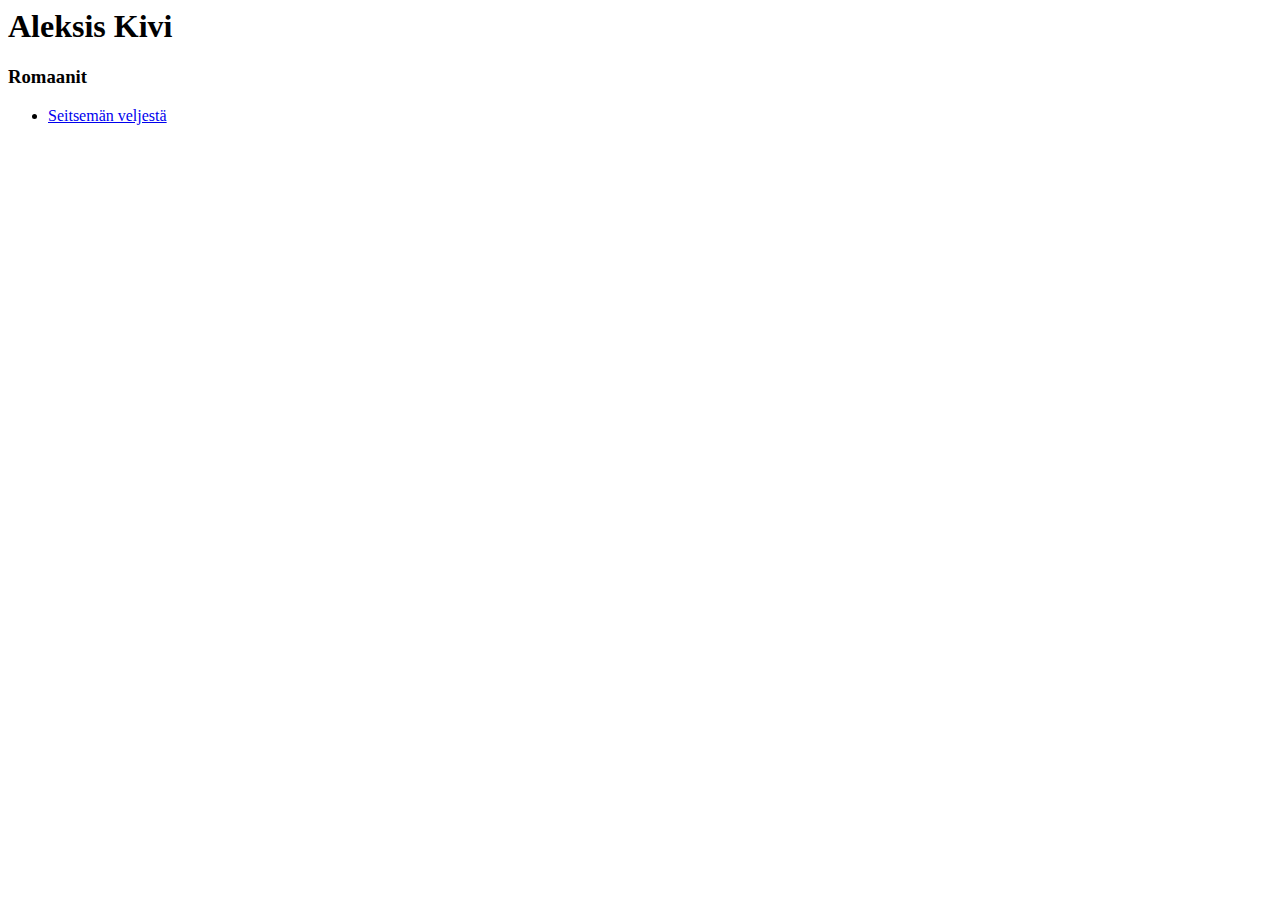
<file: aleksis_kivi.html>
<!DOCTYPE <!DOCTYPE html>
<html>
<head>
    <meta charset="utf-8">
    <title>Lapio website</title>
</head>

<body>
    <h1>Aleksis Kivi</h1>
    <h3>Romaanit</h3>
        <ul>
            <li><a href="index.html">Seitsemän veljestä</a></li>
        </ul>
</body>
</html>
</file>
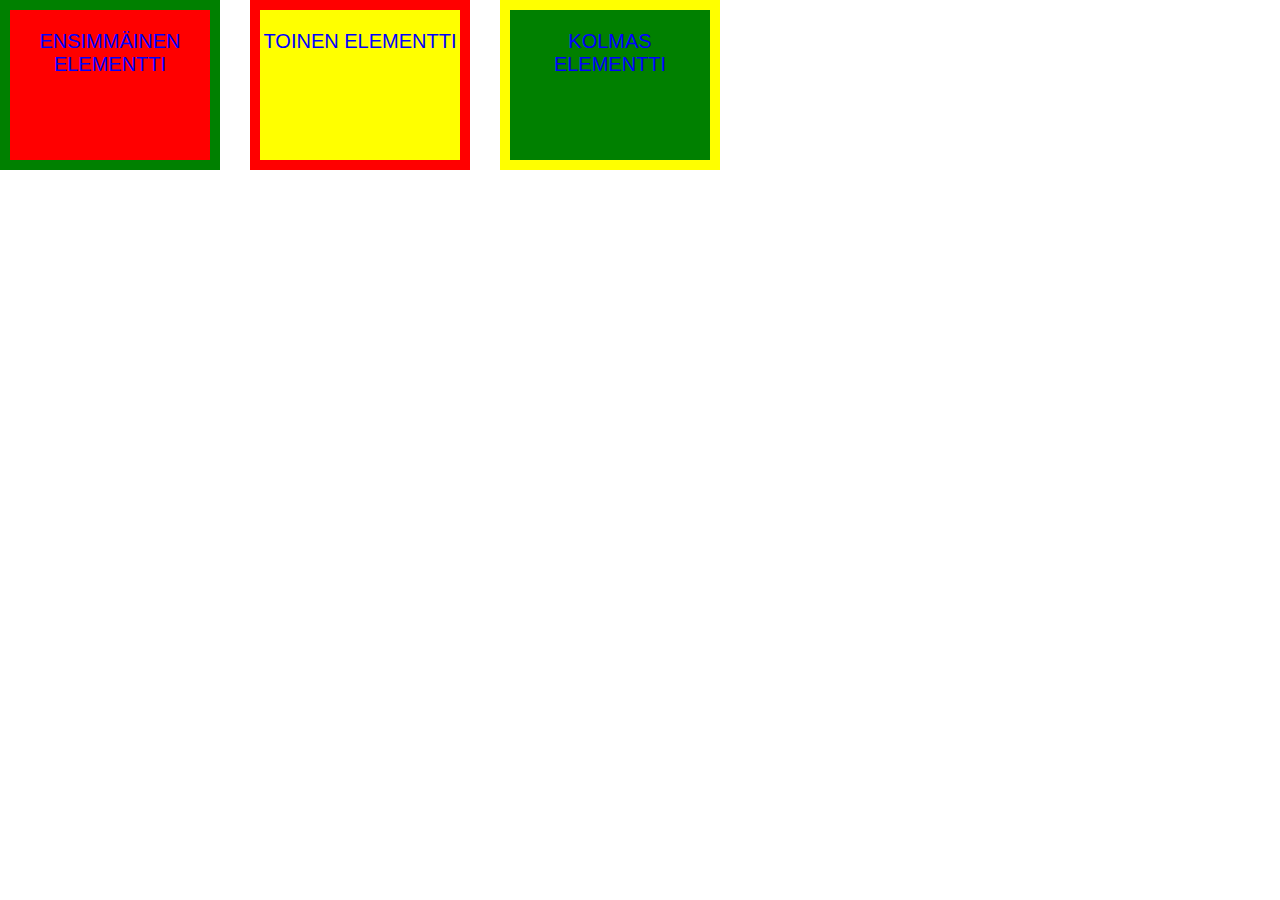
<file: position.html>
<!DOCTYPE html>
<html>

<head>
  <meta charset="utf-8">
  <title>Lapio website</title>
  <link rel="stylesheet" type="text/css" href="style.css">
</head>

<body>
    <div class="first">
        <p id="musta">Ensimmäinen elementti</p>
    </div>
    <div class="second">
        <p id="musta">Toinen elementti</p>
    </div>
    <div class="third">
        <p id="musta">Kolmas elementti</p>
    </div>
</body>

</html>
</file>
<file: style.css>
* {
    color: rgb(54, 54, 54);
    font-family: sans-serif;
}
li {color: rgb(61, 61, 61)}
.otsikko {
    color: rgb(24, 24, 24);
    text-align: center; 
}
body {
    margin: 0 auto;
    max-width: 80em;
}

#musta {color: blue}
.first {
    width: 200px;
    height: 150px;
    background-color: red;
    position: absolute;
    border-style: solid;
    border-color: green;
    border-width: 10px;
    text-align: center;
    text-transform: uppercase;
    font-family: 'Gill Sans', 'Gill Sans MT', Calibri, 'Trebuchet MS', sans-serif;
    font-size: 20px;
}

.second {
    width: 200px;
    height: 150px;
    background-color: yellow;
    left: 250px;
    position: absolute;
    border-style: solid;
    border-color: red;
    border-width: 10px;
    text-align: center;
    text-transform: uppercase;
    font-family: 'Gill Sans', 'Gill Sans MT', Calibri, 'Trebuchet MS', sans-serif;
    font-size: 20px;
}

.third {
    width: 200px;
    height: 150px;
    background-color: green;
    left: 500px;
    position: absolute;
    border-style: solid;
    border-color: yellow;
    border-width: 10px;
    text-align: center;
    text-transform: uppercase;
    font-family: 'Gill Sans', 'Gill Sans MT', Calibri, 'Trebuchet MS', sans-serif;
    font-size: 20px;
}
</file>
